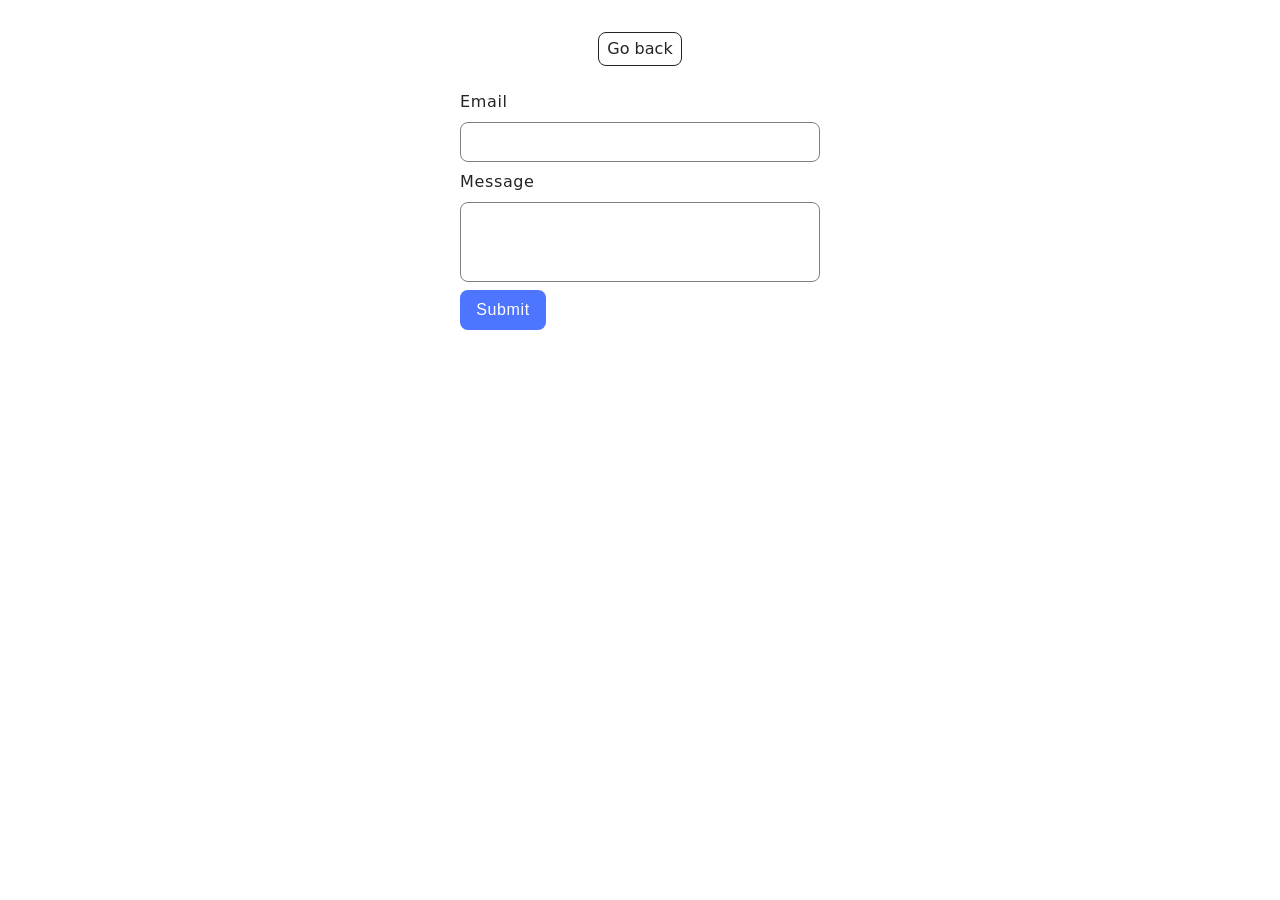
<file: src/2-form.html>
<!DOCTYPE html>
<html lang="en">
  <head>
    <meta charset="UTF-8" />
    <meta http-equiv="X-UA-Compatible" content="IE=edge" />
    <meta name="viewport" content="width=device-width, initial-scale=1.0" />
    <title>Form</title>
    <link rel="stylesheet" href="./css/styles.css" />
  </head>
  <body>
    <main>
      <div class="container">
        <a class="back-link" href="./index.html">Go back</a>
        <form class="feedback-form" autocomplete="off">
          <label>
            Email
            <input type="email" name="email" autofocus />
          </label>
          <label>
            Message
            <textarea name="message" rows="8"></textarea>
          </label>
          <button type="submit">Submit</button>
        </form>
      </div>
    </main>

    <script type="module" src="./js/2-form.js"></script>
  </body>
</html>
</file>
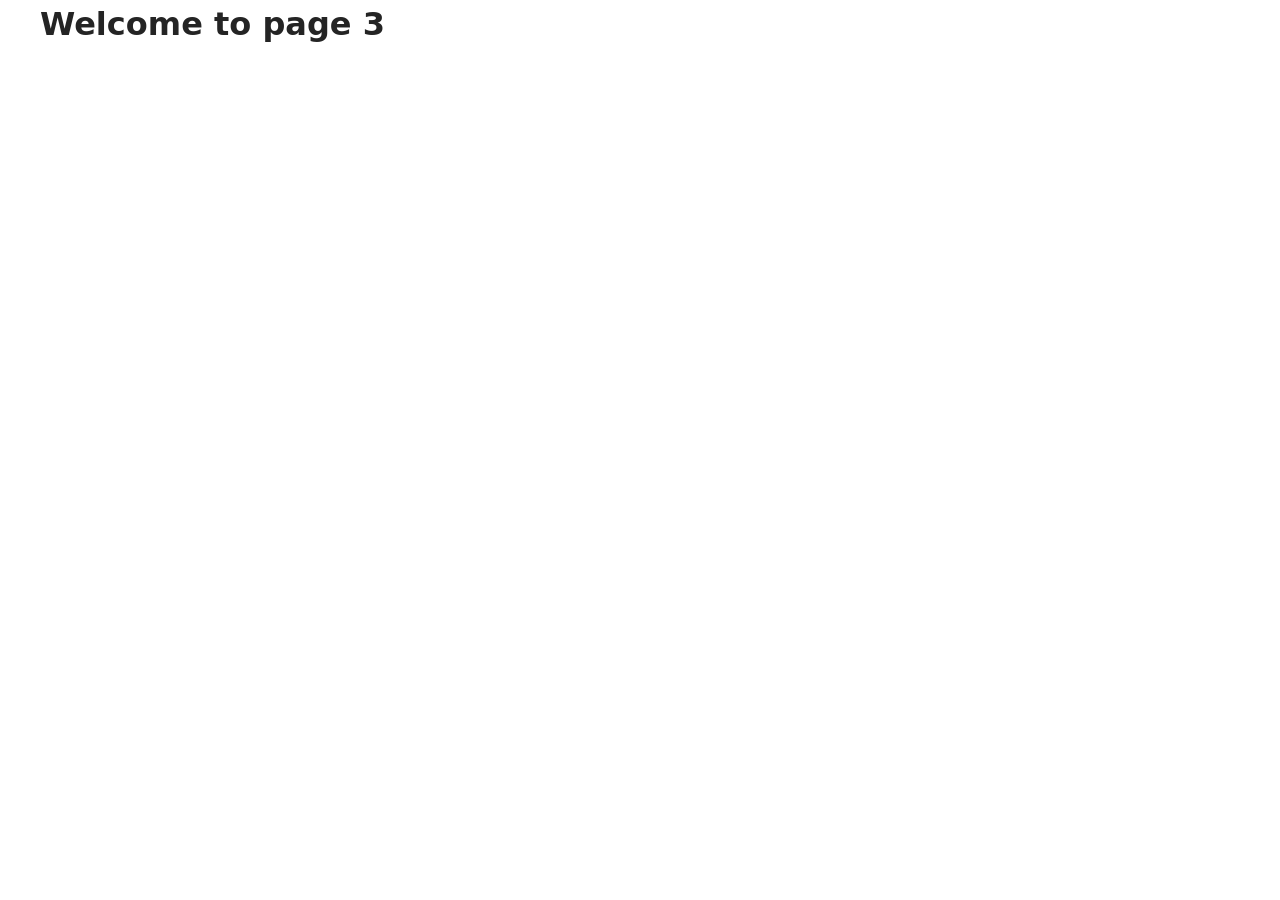
<file: src/page-3.html>
<!DOCTYPE html>
<html lang="en">
  <head>
    <meta charset="UTF-8" />
    <meta http-equiv="X-UA-Compatible" content="IE=edge" />
    <meta name="viewport" content="width=device-width, initial-scale=1.0" />
    <title>Page 3</title>
    <link rel="stylesheet" href="./css/styles.css" />
  </head>
  <body>
    <load
      src="./partials/header.html"
      icon-path="./img/sprite.svg#logo"
      highlight-curr="active"
    />

    <main>
      <div class="container">
        <h1 class="main-title">
          <span class="main-title-gradient">Welcome</span> to page 3
        </h1>
        <load src="./partials/back-link.html" />
      </div>
    </main>

    <load src="./partials/footer.html" />
  </body>
</html>
</file>
<file: src/css/styles.css>
/**
  |============================
  | include css partials with
  | default @import url()
  |============================
*/
/* Common styles */
@import url('./reset.css');
@import url('./base.css');
@import url('./container.css');
@import url('./animations.css');

/* Sections style */
@import url('./header.css');
@import url('./back-link.css');
@import url('./gallery.css');
@import url('./form.css');
</file>
